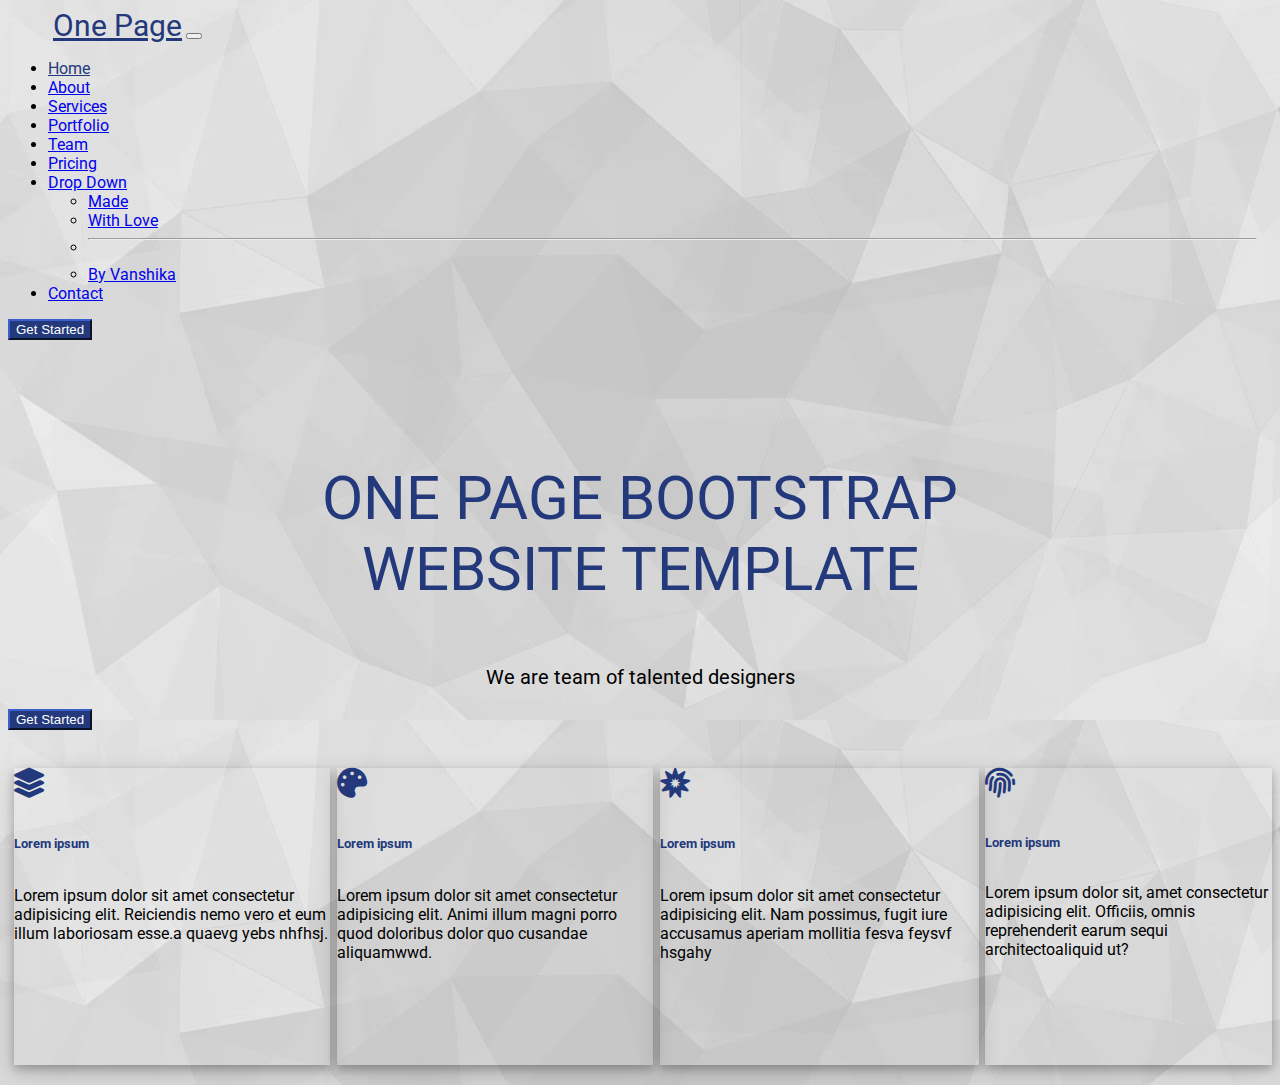
<file: index.html>
<!DOCTYPE html>
<html lang="en">
<head>
    <meta charset="UTF-8">
    <meta http-equiv="X-UA-Compatible" content="IE=edge">
    <meta name="viewport" content="width=device-width, initial-scale=1.0">
    <link rel="stylesheet" href="https://cdnjs.cloudflare.com/ajax/libs/font-awesome/5.15.2/css/all.min.css"/>
    <link href="https://fonts.googleapis.com/css2?family=Roboto:wght@500&display=swap" rel="stylesheet">
    <link href="https://cdn.jsdelivr.net/npm/bootstrap@5.0.0-beta3/dist/css/bootstrap.min.css" rel="stylesheet" integrity="sha384-eOJMYsd53ii+scO/bJGFsiCZc+5NDVN2yr8+0RDqr0Ql0h+rP48ckxlpbzKgwra6" crossorigin="anonymous">
    <link rel="stylesheet" href="style.css" >
    <title>Task-4</title>
</head>
<body>
    <nav class="navbar navbar-expand-lg navbar-light bg-light">
        <div class="container-fluid">
          <a class="navbar-brand" style="color: rgb(35, 57, 124);;font-size:30px;margin-left:45px;" href="#">One Page</a>
          <button class="navbar-toggler" type="button" data-bs-toggle="collapse" data-bs-target="#navbarSupportedContent" aria-controls="navbarSupportedContent" aria-expanded="false" aria-label="Toggle navigation">
            <span class="navbar-toggler-icon"></span>
          </button>
          <div class="collapse navbar-collapse" id="navbarSupportedContent">
            <ul class="navbar-nav ms-auto mb-2 mb-lg-0">
              <li class="nav-item ">
                <a class="nav-link active" style="color: rgb(35, 57, 124);" aria-current="page" href="#">Home</a>
              </li>
              <li class="nav-item">
                <a class="nav-link active" aria-current="page" href="#">About</a>
              </li>
              <li class="nav-item">
                <a class="nav-link active" aria-current="page" href="#">Services</a>
              </li>
              <li class="nav-item">
                <a class="nav-link active" aria-current="page" href="#">Portfolio</a>
              </li>
              <li class="nav-item">
                <a class="nav-link active" aria-current="page" href="#">Team</a>
              </li>
              <li class="nav-item">
                <a class="nav-link active" aria-current="page" href="#">Pricing</a>
              </li>
              
              <li class="nav-item dropdown">
                <a class="nav-link dropdown-toggle active" href="#" id="navbarDropdown" role="button" data-bs-toggle="dropdown" aria-expanded="false">
                  Drop Down
                </a>
                <ul class="dropdown-menu" aria-labelledby="navbarDropdown">
                  <li><a class="dropdown-item" href="#">Made</a></li>
                  <li><a class="dropdown-item" href="#">With Love</a></li>
                  <li><hr class="dropdown-divider"></li>
                  <li><a class="dropdown-item" href="#">By Vanshika</a></li>
                </ul>
              </li>
              <li class="nav-item ml-auto">
                <a class="nav-link active" aria-current="page" href="#">Contact</a>
              </li>
            </ul>
            <form class="d-flex">

              <button class="btn btn-outline" style="background-color: rgb(35, 57, 124); color: white;border-color: rgb(35, 57, 124);" type="submit">Get Started</button>
            </form>
          </div>
        </div>
      </nav>

      <p class="txt">ONE PAGE BOOTSTRAP<br> WEBSITE TEMPLATE</p>
      <p class="txt2">We are team of talented designers</p>
      <div class="text-center">
        <button class="btn btn-outline txt3" type="submit">Get Started</button>
      </div>

      <div class="row cont">
        <div class="col-sm-2">
          <div class="card c1">
            <div class="card-body">
                <i class="fas fa-layer-group"></i>
              <h5 class="card-title" style="color:rgb(35, 57, 124);padding-bottom: 4%;">Lorem ipsum</h5>
              <p class="card-text">Lorem ipsum dolor sit amet consectetur adipisicing elit. Reiciendis nemo vero et eum illum laboriosam esse.a quaevg yebs nhfhsj.</p>
            </div>
          </div>
        </div>
        <div class="col-sm-2">
          <div class="card c1">
            <div class="card-body">
                <i class="fas fa-palette"></i>
              <h5 class="card-title" style="color:rgb(35, 57, 124);padding-bottom: 4%;">Lorem ipsum</h5>
              <p class="card-text">Lorem ipsum dolor sit amet consectetur adipisicing elit. Animi illum magni porro quod doloribus dolor quo cusandae aliquamwwd.</p>
            </div>
          </div>
        </div>
        <div class="col-sm-2">
            <div class="card c1">
              <div class="card-body">
                <i class="fas fa-bahai"></i>
                <h5 class="card-title" style="color:rgb(35, 57, 124);padding-bottom: 4%;">Lorem ipsum</h5>
                <p class="card-text">Lorem ipsum dolor sit amet consectetur adipisicing elit. Nam possimus, fugit iure accusamus aperiam mollitia fesva feysvf hsgahy</p>
                </div>
              </div>
            </div>
          <div class="col-sm-2">
            <div class="card c1">
              <div class="card-body">
                <i class="fas fa-fingerprint"></i>
                <h5 class="card-title" style="color:rgb(35, 57, 124);padding-bottom: 4%;">Lorem ipsum</h5>
                <p class="card-text">Lorem ipsum dolor sit, amet consectetur adipisicing elit. Officiis, omnis reprehenderit earum sequi architectoaliquid ut?</p>
              </div>
            </div>
          </div>
      </div>
</body>
</html>
</file>
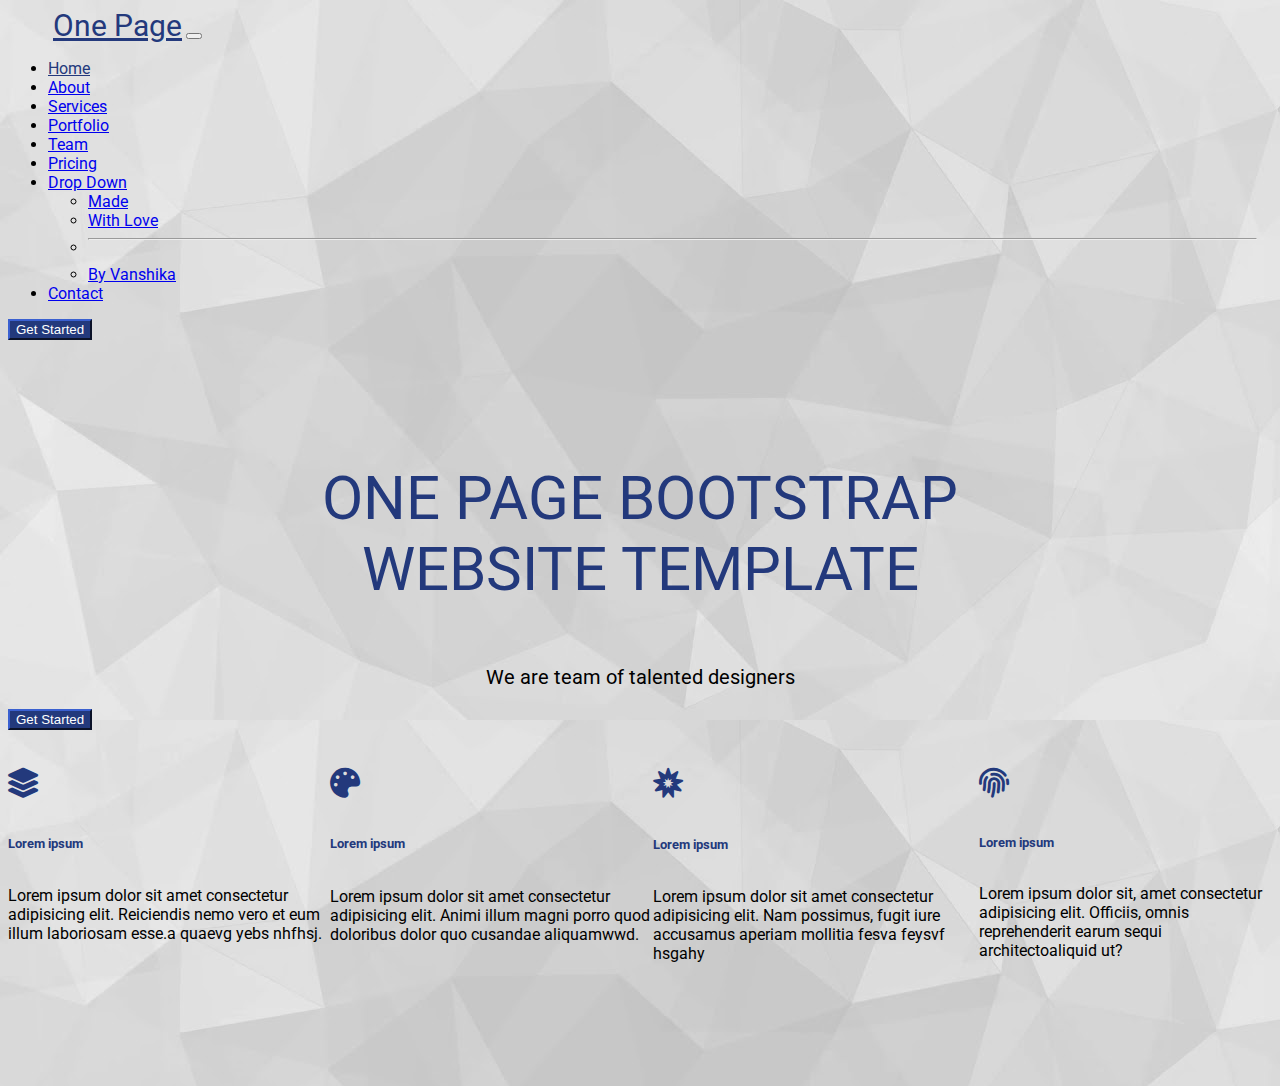
<file: boot.html>
<!DOCTYPE html>
<html lang="en">
<head>
    <meta charset="UTF-8">
    <meta http-equiv="X-UA-Compatible" content="IE=edge">
    <meta name="viewport" content="width=device-width, initial-scale=1.0">
    <link rel="stylesheet" href="https://cdnjs.cloudflare.com/ajax/libs/font-awesome/5.15.2/css/all.min.css"/>
    <link href="https://fonts.googleapis.com/css2?family=Roboto:wght@500&display=swap" rel="stylesheet">
    <link href="https://cdn.jsdelivr.net/npm/bootstrap@5.0.0-beta3/dist/css/bootstrap.min.css" rel="stylesheet" integrity="sha384-eOJMYsd53ii+scO/bJGFsiCZc+5NDVN2yr8+0RDqr0Ql0h+rP48ckxlpbzKgwra6" crossorigin="anonymous">
    <link rel="stylesheet" href="boot.css" >
    <title>Task-4</title>
</head>
<body>
    <nav class="navbar navbar-expand-lg navbar-light bg-light">
        <div class="container-fluid">
          <a class="navbar-brand" style="color: rgb(35, 57, 124);;font-size:30px;margin-left:45px;" href="#">One Page</a>
          <button class="navbar-toggler" type="button" data-bs-toggle="collapse" data-bs-target="#navbarSupportedContent" aria-controls="navbarSupportedContent" aria-expanded="false" aria-label="Toggle navigation">
            <span class="navbar-toggler-icon"></span>
          </button>
          <div class="collapse navbar-collapse" id="navbarSupportedContent">
            <ul class="navbar-nav ms-auto mb-2 mb-lg-0">
              <li class="nav-item ">
                <a class="nav-link active" style="color: rgb(35, 57, 124);" aria-current="page" href="#">Home</a>
              </li>
              <li class="nav-item">
                <a class="nav-link active" aria-current="page" href="#">About</a>
              </li>
              <li class="nav-item">
                <a class="nav-link active" aria-current="page" href="#">Services</a>
              </li>
              <li class="nav-item">
                <a class="nav-link active" aria-current="page" href="#">Portfolio</a>
              </li>
              <li class="nav-item">
                <a class="nav-link active" aria-current="page" href="#">Team</a>
              </li>
              <li class="nav-item">
                <a class="nav-link active" aria-current="page" href="#">Pricing</a>
              </li>
              
              <li class="nav-item dropdown">
                <a class="nav-link dropdown-toggle active" href="#" id="navbarDropdown" role="button" data-bs-toggle="dropdown" aria-expanded="false">
                  Drop Down
                </a>
                <ul class="dropdown-menu" aria-labelledby="navbarDropdown">
                  <li><a class="dropdown-item" href="#">Made</a></li>
                  <li><a class="dropdown-item" href="#">With Love</a></li>
                  <li><hr class="dropdown-divider"></li>
                  <li><a class="dropdown-item" href="#">By Vanshika</a></li>
                </ul>
              </li>
              <li class="nav-item ml-auto">
                <a class="nav-link active" aria-current="page" href="#">Contact</a>
              </li>
            </ul>
            <form class="d-flex">

              <button class="btn btn-outline" style="background-color: rgb(35, 57, 124); color: white;border-color: rgb(35, 57, 124);" type="submit">Get Started</button>
            </form>
          </div>
        </div>
      </nav>

      <p class="txt">ONE PAGE BOOTSTRAP<br> WEBSITE TEMPLATE</p>
      <p class="txt2">We are team of talented designers</p>
      <div class="text-center">
        <button class="btn btn-outline txt3" type="submit">Get Started</button>
      </div>

      <div class="row cont">
        <div class="col-sm-2">
          <div class="card c1">
            <div class="card-body">
                <i class="fas fa-layer-group"></i>
              <h5 class="card-title" style="color:rgb(35, 57, 124);padding-bottom: 4%;">Lorem ipsum</h5>
              <p class="card-text">Lorem ipsum dolor sit amet consectetur adipisicing elit. Reiciendis nemo vero et eum illum laboriosam esse.a quaevg yebs nhfhsj.</p>
            </div>
          </div>
        </div>
        <div class="col-sm-2">
          <div class="card c1">
            <div class="card-body">
                <i class="fas fa-palette"></i>
              <h5 class="card-title" style="color:rgb(35, 57, 124);padding-bottom: 4%;">Lorem ipsum</h5>
              <p class="card-text">Lorem ipsum dolor sit amet consectetur adipisicing elit. Animi illum magni porro quod doloribus dolor quo cusandae aliquamwwd.</p>
            </div>
          </div>
        </div>
        <div class="col-sm-2">
            <div class="card c1">
              <div class="card-body">
                <i class="fas fa-bahai"></i>
                <h5 class="card-title" style="color:rgb(35, 57, 124);padding-bottom: 4%;">Lorem ipsum</h5>
                <p class="card-text">Lorem ipsum dolor sit amet consectetur adipisicing elit. Nam possimus, fugit iure accusamus aperiam mollitia fesva feysvf hsgahy</p>
                </div>
              </div>
            </div>
          <div class="col-sm-2">
            <div class="card c1">
              <div class="card-body">
                <i class="fas fa-fingerprint"></i>
                <h5 class="card-title" style="color:rgb(35, 57, 124);padding-bottom: 4%;">Lorem ipsum</h5>
                <p class="card-text">Lorem ipsum dolor sit, amet consectetur adipisicing elit. Officiis, omnis reprehenderit earum sequi architectoaliquid ut?</p>
              </div>
            </div>
          </div>
      </div>
</body>
</html>
</file>
<file: style.css>
body{
    background-image: url("white.jpg");
    font-family: 'Roboto', sans-serif;;
}
.btn{
margin-right: 45px;
}
.nav-item{
    margin-right: 15px;
}
.txt{
    font-size: 60px;
    text-align: center;
    padding-top: 5%;
    color: rgb(35, 57, 124);
}
.txt2{
    font-size: 20px;
    text-align: center;
}
.txt3{
    background-color: rgb(35, 57, 124); 
    color: white;
    border-color: rgb(35, 57, 124);
    margin-bottom: 3%;
}
.card{
    height:80%;
    box-shadow: 0 4px 8px 0 rgba(0, 0, 0, 0.2), 0 6px 20px 0 rgba(0, 0, 0, 0.19);
    margin-left:2%;
}
.c1{
    padding-bottom: 50px;
    margin-bottom: 15%;
}
.cont{
  display: flex;
  justify-content: center;
  flex-direction: row;
}
.fa-fingerprint, .fa-bahai, .fa-palette, .fa-layer-group{
    color:rgb(35, 57, 124);
    font-size:30px;
    padding-bottom:5%;
}
</file>
<file: boot.css>
body{
    background-image: url("white.jpg");
    font-family: 'Roboto', sans-serif;;
}
.btn{
margin-right: 45px;
}
.nav-item{
    margin-right: 15px;
}
.txt{
    font-size: 60px;
    text-align: center;
    padding-top: 5%;
    color: rgb(35, 57, 124);
}
.txt2{
    font-size: 20px;
    text-align: center;
}
.txt3{
    background-color: rgb(35, 57, 124); 
    color: white;
    border-color: rgb(35, 57, 124);
    margin-bottom: 3%;
}
.card{
    height:80%;
}
.c1{
    padding-bottom: 50px;
    margin-bottom: 15%;
}
.cont{
  display: flex;
  justify-content: center;
  flex-direction: row;
}
.fa-fingerprint, .fa-bahai, .fa-palette, .fa-layer-group{
    color:rgb(35, 57, 124);
    font-size:30px;
    padding-bottom:5%;
}
</file>
